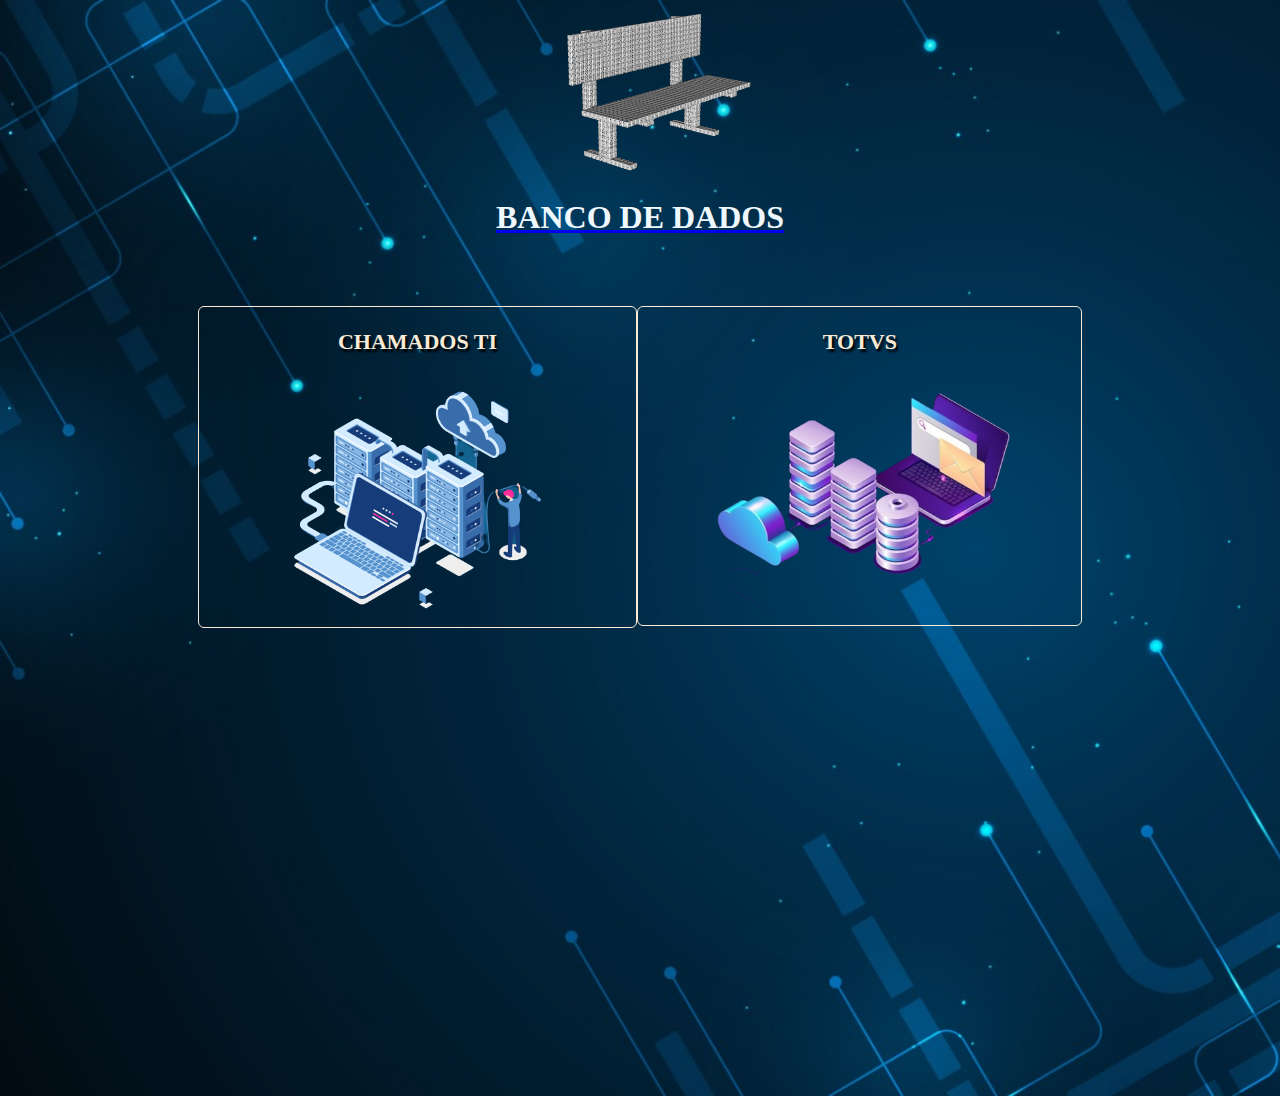
<file: adm.html>
<!DOCTYPE html>
<html lang="pt-br">

<head>
    <meta charset=" UTF-8">
    <meta http-equiv="X-UA-Compatible" content="IE=edge">
    <meta name="viewport" content="width=device-width, initial-scale=1.0">
    <title>Admnistrador</title>
    <link rel="stylesheet" href="adm.css">
</head>

<body>
    <div class="main">


        <div class="msg">

            <a href="index.html">
                <img src="banco de dados.png" class="Dado">
            <H1 class="msgPrimary">BANCO DE DADOS</H1></a>
        </div>


        <DIV class="BANCO">

            <div class="bancosdeDados">
                <P>CHAMADOS TI</P>
                <A href="https://docs.google.com/spreadsheets/d/1fckQmdzqmyQFxrATCQZqXjghAN9Qnf-0mlSlxrSyhEU/edit?pli=1#gid=0"
                    target="_blank">
                    <img src="BANCO1.png">
                </A>
            </div>
            <div class="bancosdeDados">
                <P>TOTVS</P>
                <a href="https://docs.google.com/spreadsheets/d/1Y_0pgFmgdBLeZqh4pDZz1QWJfQ79smzM2lEOlSlbZZA/edit?pli=1#gid=0"
                    target="_blank">
                    <img src="BD_TOTVS.jpg">
                </a>
            </DIV>
        </div>
</body>

</html>
</file>
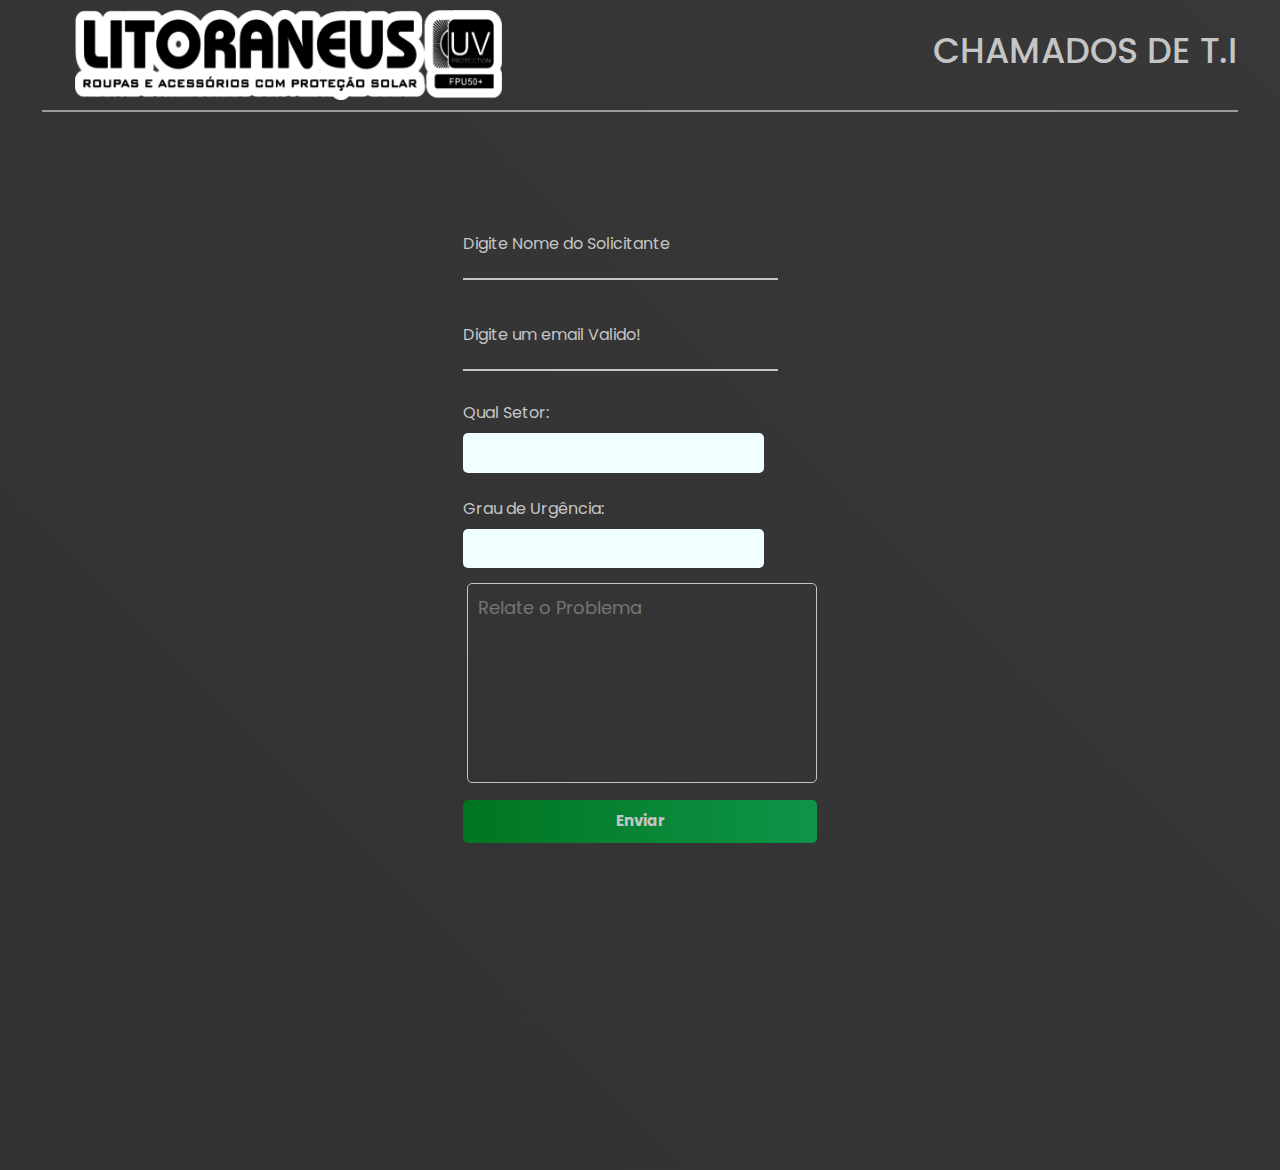
<file: Confirmação.html>
<!DOCTYPE html>
<html lang="pt-br">

<head>
    <meta charset="UTF-8">
    <meta http-equiv="X-UA-Compatible" content="IE=edge">
    <meta name="viewport" content="width=device-width, initial-scale=1.0">




    <!-- Required meta tags -->

    <meta name="viewport" content="width=device-width, initial-scale=1, shrink-to-fit=no">

    <!-- Bootstrap CSS -->
    <link rel="stylesheet" href="https://stackpath.bootstrapcdn.com/bootstrap/4.3.1/css/bootstrap.min.css"
        integrity="sha384-ggOyR0iXCbMQv3Xipma34MD+dH/1fQ784/j6cY/iJTQUOhcWr7x9JvoRxT2MZw1T" crossorigin="anonymous">


    <link rel="stylesheet" href="manutencao.css">



</head>

<body class="body">




    <header id="header">
        <a href="index.html"><img src="logo.png" alt="logo"></a>
        <h1> CHAMADOS DE T.I </h1>
        <div id="line-header"></div>
    </header>









    <div class='container'>


        <div class='espacamento'>
            <section>
                <div class="mensagem">
                    <br>
                    <div id='msgError'></div>
                    <div id='msgSuccess'></div>
                    <br>
                    <div class="img"></div>
                </div>
            </section>
            <br>
            <div class="Main">
                <form action="https://formsubmit.co/litoraneus.sti@litoraneus.com" method="POST" class="btn_Sub_form1">

                    <div class="Prazo"></div>

                    <div class="flutuacao">
                        <input name="Usuarios" type="text" id="nome" placeholder=" " required>
                        <label id="labelNome" for="nome">Digite Nome do Solicitante</label>
                    </div>
                    <div class="flutuacao">
                        <input name="Email" type="email" id="email" placeholder=" " required>
                        <label id="labelEmail" for="email">Digite um email Valido!</label>
                    </div>

                    <label id="labelNome" for="setor">Qual Setor: </label>
                    <br>
                    <select name="Setor" required id="Setor">
                        <label for='styledSelect1' class='custom-select'></label>
                        <option value="BOA VIAGEM / T.I">Boa Viagem / T.I</option>
                        <option value="DEPARTAMENTO PESSOAL" selected>Departamento Pessoal</option>
                        <option value="Fiscal Acene">Fiscal Acene</option>
                        <option value="PCP / LOJA VIRTUAL">PCP / Loja Virtual</option>
                        <option value="COSTURA / ACABAMENTO">COSTURA / ACABAMENTO</option>
                        <option value="ESTOQUE">Estoque / Almoxarifado </option>
                        <option value="EXPEDIÇÃO">Expedição / Corte</option>
                        <option value="GRÁFICO">Gráfico</option>
                        <option value="LOJA OUTLET">Loja Outlet</option>
                        <option value="LOJA MIDWAY">Loja Midway</option>
                        <option value="LOJA PARALELA">Loja Paralela</option>
                        <option value="LOJA Praia do Forte">Loja Praia do Forte</option>
                        <option value="COMERCIAL">Comercial</option>
                        <option value="Mag Shopping">Mag Shopping</option>
                        <option value="LOJA SHOPPING RIO MAR">Shopping Rio Mar</option>
                        <option value="LOJA SHOPPING RECIFE">Shopping Recife</option>
                        <option value="LOJA SHOOPING GUARARAPES">Shopping Guararapes</option>
                        <option value="LOJA SHOPPING SALVADOR">Shopping Salvador</option>
                    </select>
                    <input type="text" name="Data" id="dataToday" />
                    <br>
                    <label id="labelUrgencia" for="grau">Grau de Urgência: </label>

                    <br>

                    <select name="Nivel de Urgência" required id="Urgencia">
                        <label for='styledSelect1' class='custom-select'></label>
                        <option value="Muito Urgente">Muito Urgente</option>
                        <option value=" Urgencia Moderada" selected> Urgência
                            Moderada</option>
                        <option value="Pouca Urgencia">Pouca Urgência</option>
                    </select>

                    <div id="msg">
                        <label id="descricao" for="msg"></label>
                        <textarea placeholder="Relate o Problema" name="Descrição do Problema" id="RelatoUser"
                            onclick="EnvioFormMail()"></textarea>
                    </div>



                    <!--CAMPO PARA DESABILITAR ALGUMAS FUNCOES DO FORMSUBMIT E NÃO PERMITIR CERTAS COISAS!-->
                    <div class="New_Mailer"></div>
                    <div class="Prazo"></div>
                    <input type="hidden" name="_subject" value="CHAMADOS T.I LITORANEUS">
                    <input type="hidden" name="_template" value="box">
                    <input type="hidden" name="_captcha" value="false">
                    <input type="hidden" name="_next" value="https://litoraneus-ti.github.io/TechLito/index.html">


                    <div class='justify-center'>
                        <input type="submit" value="Enviar" class="enviarForm-1" id="form1">
                    </div>



                </form>

            </div>




        </div>







        <!-- COLOCAR NO JAVA -->
        <!-- document.querySelector('.email_CC').value = email.value; -->

























        </form>


        <script src="ConfirmaçaoManutenção.js">

        </script>
</body>

</html>
</file>
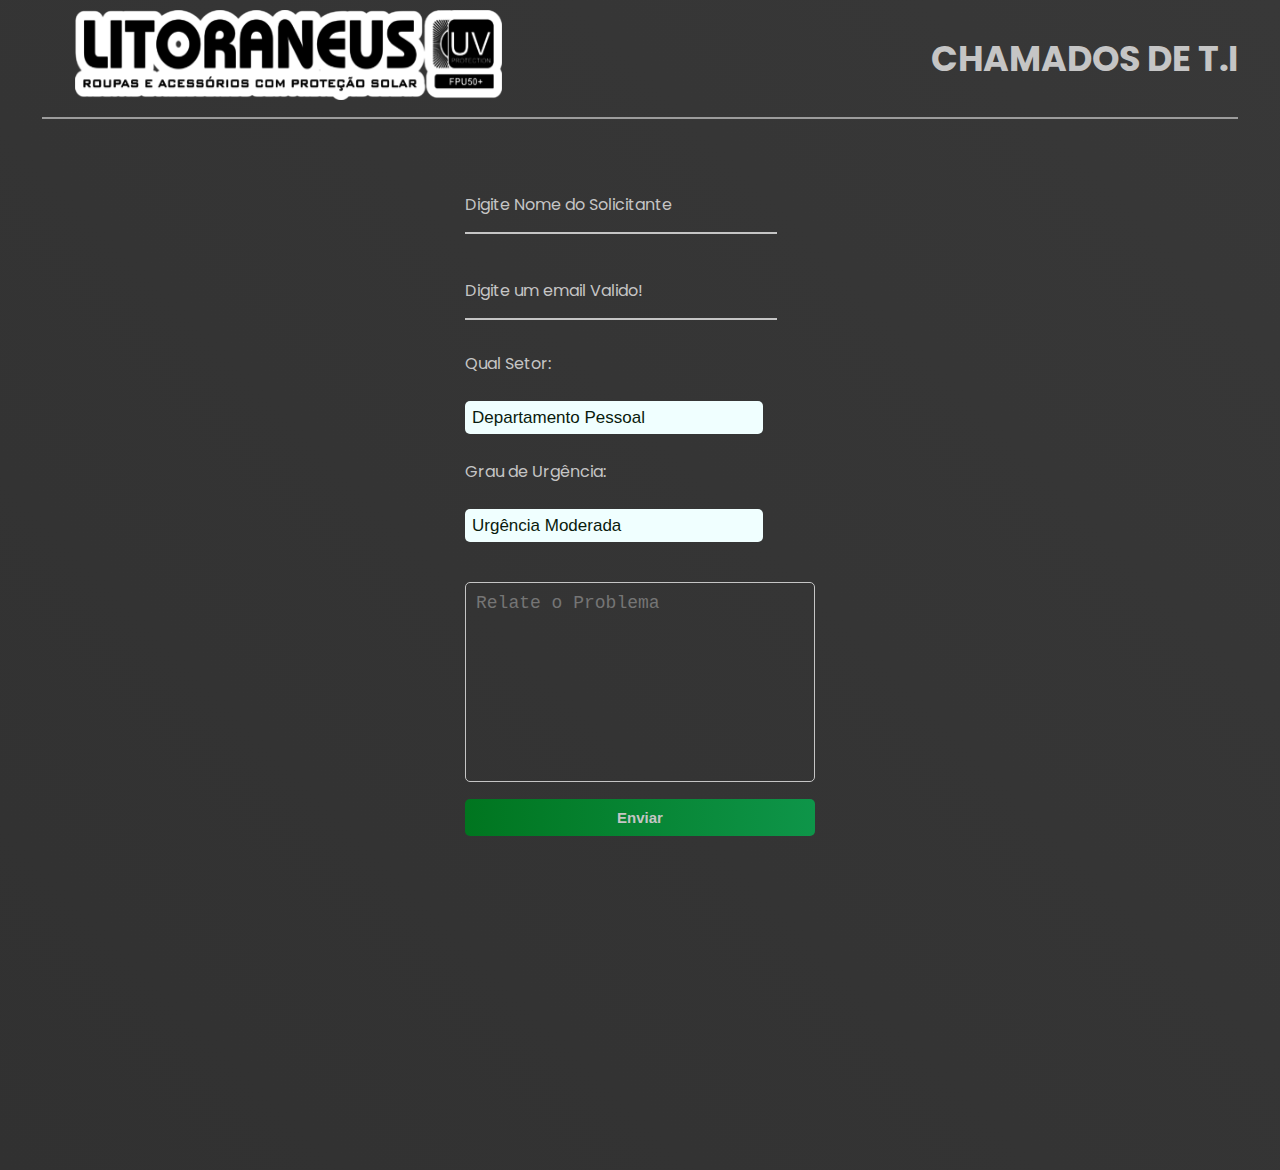
<file: Manutenção_TI.html>
<!DOCTYPE html>
<html lang="pt-br">

<head>
    <meta charset="UTF-8">
    <meta http-equiv="X-UA-Compatible" content="IE=edge">
    <meta name="viewport" content="width=device-width, initial-scale=1.0">
    <title>CHAMADOS LITORANEUS</title>
    <link rel="stylesheet" href="manutencao.css">
</head>

<style>

</style>

<body>

    <header id="header">
        <a href="index.html"><img src="logo.png" alt="logo"></a>
        <h1> CHAMADOS DE T.I </h1>
        <div id="line-header"></div>
    </header>


    <div class='container'>
        <form action="https://api.sheetmonkey.io/form/tUssevKdgxL29a85VojqLT" method="post">

            <!-- https://api.sheetmonkey.io/form/tUssevKdgxL29a85VojqLT -->

            <div class='espacamento'>


                <div class="mensagem">
                    <div id='erro'></div>
                    <div id='acerto'></div>
                </div>
                <br>
                <div class="Main">
                    <div class="flutuacao">
                        <input name="Usuarios" type="text" id="nome" placeholder=" " required>
                        <label id="labelNome" for="nome">Digite Nome do Solicitante</label>
                    </div>
                    <div class="flutuacao">
                        <input name="email" type="email" id="email" placeholder=" " required>
                        <label id="labelEmail" for="email">Digite um email Valido!</label>
                    </div>

                    <label id="labelNome" for="setor">Qual Setor: </label>
                    <br><br>
                    <select name="Setor" required id="Setor">
                        <label for='styledSelect1' class='custom-select'></label>
                        <option value="BOA VIAGEM / T.I">Boa Viagem / T.I</option>
                        <option value="DEPARTAMENTO PESSOAL" selected>Departamento Pessoal</option>
                        <option value="Fiscal Acene">Fiscal Acene</option>
                        <option value="PCP / LOJA VIRTUAL">PCP / Loja Virtual</option>
                        <option value="COSTURA / ACABAMENTO">Costura / Acabamento</option>
                        <option value="ESTOQUE">Estoque / Almoxarifado </option>
                        <option value="EXPEDIÇÃO">Expedição / Corte</option>
                        <option value="Gerência">Gerência</option>
                        <option value="GRÁFICO">Gráfico</option>
                        <option value="LOJA OUTLET">Loja Outlet</option>
                        <option value="LOJA MIDWAY">Loja Midway</option>
                        <option value="LOJA PARALELA">Loja Paralela</option>
                        <option value="LOJA Praia do Forte">Loja Praia do Forte</option>
                        <option value="COMERCIAL">Comercial</option>
                        <option value="Mag Shopping">Mag Shopping</option>
                        <option value="LOJA SHOPPING RIO MAR">Shopping Rio Mar</option>
                        <option value="LOJA SHOPPING RECIFE">Shopping Recife</option>
                        <option value="LOJA SHOOPING GUARARAPES">Shopping Guararapes</option>
                        <option value="LOJA SHOPPING SALVADOR">Shopping Salvador</option>
                    </select>
                    <input type="text" name="Data" id="dataToday" />
                    <br>
                    <label id="labelUrgencia" for="grau">Grau de Urgência: </label>
                    <br><br>
                    <select name="Nivel de Urgência" required id="Urgencia">
                        <label for='styledSelect1' class='custom-select'></label>
                        <option value="Muito Urgente">Muito Urgente</option>
                        <option value=" Urgencia Moderada" selected> Urgência
                            Moderada</option>
                        <option value="Pouca Urgencia">Pouca Urgência</option>
                    </select>

                    <!-- <div class="urgencia" id="nivel_Urgencia">

                        <INPUT TYPE="radio" NAME="Grau de Urgência" VALUE="Muito Urgente"> Muito Urgente<br>
                        <INPUT TYPE="radio" NAME="Grau de Urgência" VALUE="Urgencia Moderada" checked> Urgencia
                        Moderada<br>
                        <INPUT TYPE="radio" NAME="Grau de Urgência" VALUE="Pouca Urgencia"> Pouca Urgencia<br>
                    </div> -->
                    <br>

                    <div id="msg">
                        <label id="descricao" for="msg"></label>
                        <textarea placeholder="Relate o Problema" name="Observação" id="RelatoUser"></textarea>
                    </div>






                    <div class='justify-center'>
                        <input type="submit" value="Enviar" class="enviarForm-1" onclick="receber()" id="form1">
                    </div>
                    <br>
                </div>
        </form>






    </div>


    <script src="manutenção.js" defer>
    </script>

</html>
</file>
<file: adm.css>
body {
    background-image: url(fundo.jpg);
    background-size: cover;
    color: antiquewhite;
    height: 120vh;
}


.BANCO {
    display: flex;
    width: 70%;
    height: 300px;
    margin: auto;
    margin-top: 70px;

}
.main .msg img{
    width: 25%;
    margin-left: 490px;
}
h1{
    text-align: center;
    color: aliceblue;
}

.bancosdeDados {

    margin: auto;
    border-radius: 6px;
    border-style: solid;
    border-width: 1px;
    text-shadow: #000 2px 3px 2px;

  

}

.main img {
    width: 100%;

}

p {
    text-align: center;
    font-size: 22px;
    font-weight: bolder;
}

.bancosdeDados:hover {
    animation: animationProduto 1.2s;
    cursor: pointer;
}

@keyframes animationProduto {
    30% {
        -webkit-transform: translateY((-15px));
        transform: translateY(-15px);
    }
}
</file>
<file: manutencao.css>
@import url('https://fonts.googleapis.com/css2?family=Poppins:wght@100;200;300;400;500;600;700&display=swap');

* {
    padding: 0;
    margin: 0;
    box-sizing: border-box;
}


#msgSuccess {
    color: white;
    font-size: 25px;
    margin: auto;
    text-align: center;
}

.Prazo {
    display: none;
}

.img {
    margin: auto;
}

.mensagem {
    text-align: center;
    margin: auto;
}

body {
    background: linear-gradient(45deg, #313131, #383838);
    font-family: "Poppins", sans-serif;
    min-height: 130vh;
    display: flex;
    flex-direction: column;
    align-items: center;
    gap: 15px;
    flex-wrap: wrap;
    color: #c5c5c5;

}


/* #textarea_2, .enviarForm-2{
    display: none;
}
 */

.btn_Sub_2 {
    display: none;
}


@media screen and (min-width: 700px) {
    form input {
        margin-top: 10px;
    }

    header h1 {
        font-size: 35px;
    }

    header img {
        margin-left: 7%;
    }
}

@media screen and (max-width: 699px) {
    form input {
        margin-top: 10px;
    }

    header h1 {
        font-size: 35px;
    }

    header img {
        margin-left: 7%;
    }
}

@media screen and (max-width: 420px) {
    form input {
        margin-top: 10px;
    }

    header h1 {
        font-size: 22px;
    }

    header img {
        margin-left: 7%;
    }

    #msg textarea {
        min-width: 280px;
    }

    #msg {
        text-align: center;
    }

    body {
        min-height: 90vh;
    }

    form input[type="submit"] {

        width: 80%;

    }

    select {
        margin-left: 25px;
        width: 120px;
    }

}

@media screen and (max-width: 385px) {
    form input {
        margin-top: 10px;
    }

    header h1 {
        font-size: 19px;
    }

    header img {
        margin-left: 7%;
    }

    .espacamento {
        margin-left: 35px;
    }

    #msg textarea {
        margin-top: 25px;
        margin-left: -35px;
        max-width: 230px;
    }

    select {
        margin-left: 4px;
    }

    .justify-center {
        margin: auto;
        margin-right: 25px;
    }


}

@media screen and (max-width: 350px) {
    header h1 {
        font-size: 20px;
    }

    #msg textarea {
        width: 250px;
    }
}


@media screen and (max-width: 300px) {
    header h1 {
        font-size: 17px;
    }

    #msg textarea {
        width: 200px;
        margin-right: 10px;
    }
}


@media screen and (min-width: 700px) {
    form input {
        margin-top: 10px;
    }

    header h1 {
        font-size: 35px;
    }

    header img {
        margin-left: 7%;
    }
}


#header {
    display: flex;
    justify-content: space-between;
    align-items: center;
    width: 95%;
    padding: 10px;
    background-color: transparent;
    min-height: 85px;
    flex-wrap: wrap;
    gap: 10px
}

#header a {
    text-decoration: 2px underline transparent;
    color: #c5c5c5;
}

/* .main option:hover{
    background-color: #ff0044;
    color: #ff0044;
} */

input[type="radio"] {
    /* remove standard background appearance */
    -webkit-appearance: none;
    -moz-appearance: none;
    appearance: none;
    /* create custom radiobutton appearance */
    /* display: inline-block; */
    width: 15px;
    height: 15px;

    /* background-color only for content */
    /* background-clip: content-box; */
    /* border: 2px solid #bbbbbb; */
    background-color: #e7e6e7;
    border-radius: 50%;
}

/* appearance for checked radiobutton */
input[type="radio"]:checked {
    background-color: #32c06f;
}


#header a:hover {
    text-decoration: 2px underline #0e9549;
    transition: 0.4s;
}

#header a img {
    height: 90px;
    width: 90%;
}

.btn-header {
    display: flex;
    gap: 15px;
    flex-wrap: wrap;
    align-items: center;
    justify-content: center;
}

.btn-header button {
    display: flex;
    gap: 7px;
    text-align: left;
    padding: 10px;
    background-color: transparent;
    color: #c5c5c5;
    border: 2px solid transparent;
    border-radius: 5px;
    font-family: Arial, Helvetica, sans-serif;
    flex-wrap: wrap;
}

.btn-header button:hover {
    cursor: pointer;
    border: 2px solid #070707;
    transition: 0.4s;
}

.icon {
    fill: currentColor;
    transition: fill 200ms cubic-bezier(0.4, 0, 0.2, 1) 0ms;
    width: 30px;
}

.icon-color {
    color: #ff0044;
    background: transparent;
    margin-right: 0.5rem;
}

#carrinho {
    font-size: 15px;
    font-weight: bold;
}

#btn3 {
    background-color: #0e9549;
    width: 300px;
    display: flex;
    justify-content: space-between;
}

#btn3:hover {
    background-color: #00751f;
    border-color: #009e2a;
    transition: 0.7s;
}

.icon-2 {
    fill: currentColor;
    transition: fill 200ms cubic-bezier(0.4, 0, 0.2, 1) 0ms;
    width: 25px;
}

#line-header {
    border: 1px solid #9c9c9c;
    width: 100%;
    margin-bottom: 10px;
}

.container {
    display: flex;
    justify-content: center;
    width: 89%;

}

.img {
    width: 89%;
    display: flex;
    align-items: center;
    justify-content: center;
    flex-direction: column;
}

.img .title {
    font-size: 25px;
}

.container img {
    width: 200px;
}

.flutuacao input {
    width: 89%;
    padding: 12px 5px 0px 5px;
    display: inline-block;
    border: 0;
    border-bottom: 2px solid #c5c5c5;
    background-color: transparent;
    outline: none;
    min-width: 180px;
    font-size: 16px;
    transition: all .3s ease-out;
    border-radius: 0;
    color: #c5c5c5;
}

.flutuacao {
    position: relative;
    padding-top: 13px;
    margin-bottom: 30px;
}

.flutuacao input:focus {
    border-bottom: 2px solid #0e9549;
}

.flutuacao label {
    color: #c5c5c5;
    pointer-events: none;
    position: absolute;
    top: 0;
    left: 0;
    margin-top: 13px;
    transition: all .3s ease-out;
}

.flutuacao input:focus+label,
.flutuacao input:valid+label {
    font-size: 13px;
    margin-top: 0;
    color: #0e9549
}

.justify-center button {
    margin-top: 10px;
    text-align: center;
    padding: 10px;
    background-color: #0e9549;
    color: #c5c5c5;
    border: 2px solid transparent;
    border-radius: 5px;
    flex-wrap: wrap;
    cursor: pointer;
    width: 200px;
    font-size: 20px;
}

.justify-center button:hover {
    background-color: #00751f;
    border-color: #009e2a;
    transition: 0.7s;
}

.justify-center {
    display: flex;
    justify-content: center;
}

#erro {
    text-align: center;
    color: #ff0044;
    background-color: #ffbbbb;
    padding: 10px;
    border-radius: 5px;
    display: none;
    margin-top: 150px;
}

#acerto {
    text-align: center;
    color: #009e2a;
    background-color: #bbffbe;
    padding: 10px;
    border-radius: 5px;
    display: none;
    margin-top: 150px;
}

.espacamento img {
    width: 200px;
    border-radius: 10px;
}

/* .img_res{
    display: NONE;
    margin: auto;
} */

/* .Main {
    display: none;
} */

#msg {
    margin-top: 15px;
}

#msg textarea {
    min-width: 350px;
    min-height: 200px;
    max-width: 350px;
    max-height: 200px;
    padding: 10px;
    background-color: transparent;
    border: 1px solid #c5c5c5;
    color: #c5c5c5;
    font-size: 18px;
    border-radius: 5px;
    resize: none;
    outline: none;
}

#msg textarea:focus {
    border-color: #0e9549;
    transition: .4s;
}


/* .custom-select {
    position: relative;
    display: block;
    max-width: 400px;
    min-width: 180px;
    margin: 0;
    border: 1px solid #1c754b;
    background-color: #16013E;
    z-index: 10;
} */

select {
    border: none;
    outline: none;
    -webkit-appearance: none;
    -moz-appearance: none;
    appearance: none;
    border-radius: 5px;
    margin: 0;
    display: block;
    width: 85%;
    padding: 7px 3px 07px 07px;
    font-size: 17px;
    color: #0a1b0d;
    background-color: azure;

}

/* 
#teste{
    display: none;
} */

/* &:after {
    position: absolute;
    right: 0;
    top: 0;
    width: 50px;
    height: 100%;
    line-height: 38px;
    content: '\2228';
    text-align: center;
    color: #714BB9;
    font-size: 24px;
    border-left: 1px solid #3C1C78;
    z-index: -1;
} */



option {
    background-color: #64b18c;
}

header h1 {
    font-size: 35px;
}

form input[type="submit"] {
    padding: 10px;
    width: 100%;
    background: linear-gradient(to left, #0e9549, #00751f);
    cursor: pointer;
    color: #c5c5c5;
    font-size: 15px;
    border: none;
    font-weight: bold;
    border-radius: 5px;
    transition: all 0.3s ease;
    margin-bottom: 10px;
}

form input[type="submit"]:hover {
    letter-spacing: 0.5px;
    background: linear-gradient(to right, #0e9549, #00751f);
}

#dataToday {
    display: none;
}

/* body {
    background-image: url(manutenção.jpg);
    background-repeat: no-repeat;
    background-size: cover;
}
.container {
    background-color: #fafafa;
    border-radius: 10px;
    box-shadow: 0 2px 5px rgba(0, 0, 0, 0.3);
    width: 400px;
    max-width: 100%;
    overflow: hidden;
    
} */

.container .partefim a {
    color: #c5c5c5;
    font-size: 18px;
}

.container .partefim a:hover {
    color: #0e9549;
}


.line-footer {
    border: 1px solid #0e9549;
    width: 100%;
}

#copy {
    color: #c5c5c5;
}

@media(max-width:1024px) {
    #header {
        justify-content: center;
    }
}

@media(max-width: 880px) {
    #btn3 {
        width: auto;
    }

    .nav {
        display: flex;
        flex-wrap: wrap;
        align-items: center;
        justify-content: center;
    }
}
</file>
